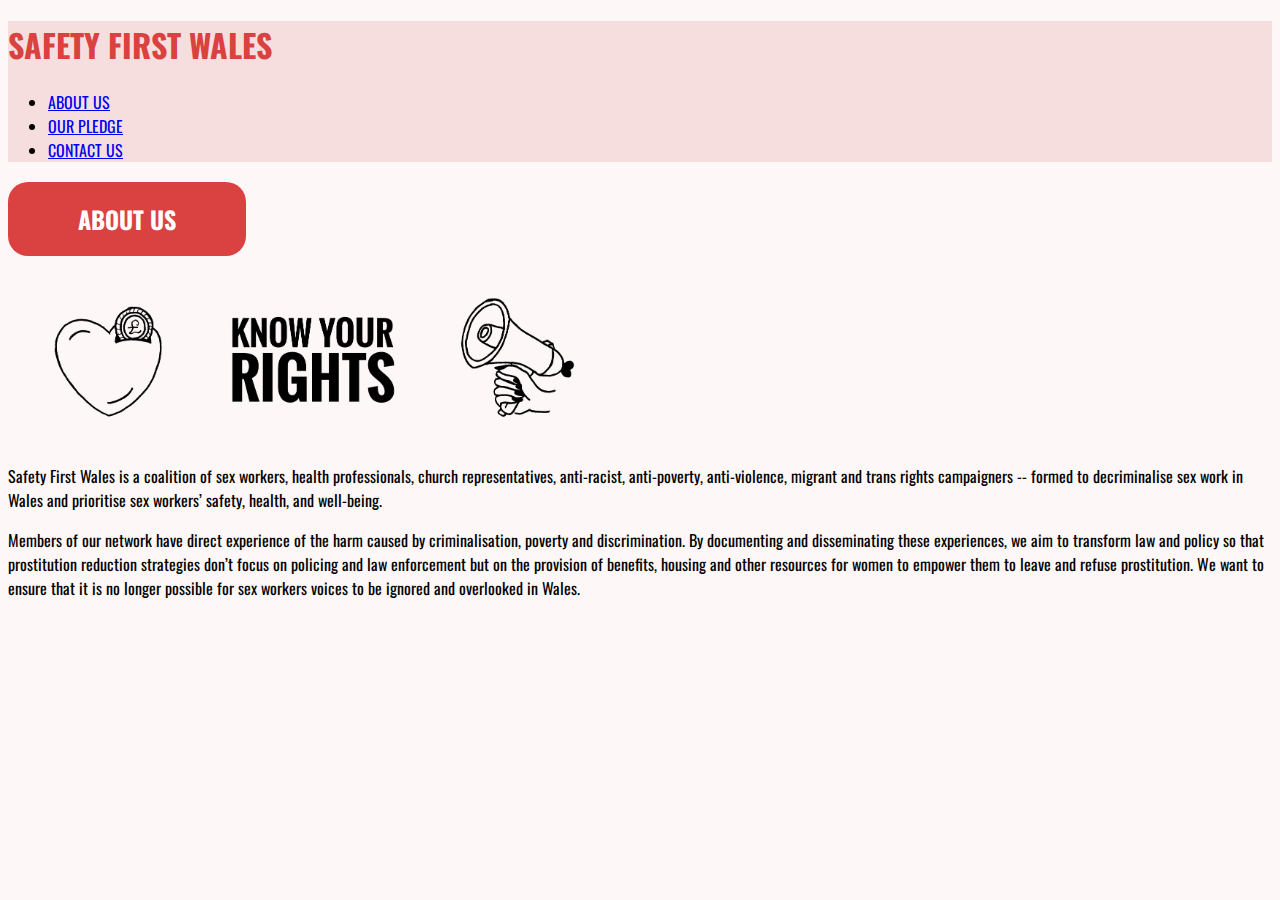
<file: about.html>
<!doctype html>
<html lang="en">
<head>
    <meta charset="UTF-8">
    <meta name="viewport"
          content="width=device-width, user-scalable=no, initial-scale=1.0, maximum-scale=1.0, minimum-scale=1.0">
    <meta http-equiv="X-UA-Compatible" content="ie=edge">
    <link href="https://cdn.jsdelivr.net/npm/bootstrap@5.0.2/dist/css/bootstrap.min.css" rel="stylesheet"
          integrity="sha384-EVSTQN3/azprG1Anm3QDgpJLIm9Nao0Yz1ztcQTwFspd3yD65VohhpuuCOmLASjC" crossorigin="anonymous">
    <link rel="preconnect" href="https://fonts.googleapis.com">
    <link rel="preconnect" href="https://fonts.gstatic.com" crossorigin>
    <link href="https://fonts.googleapis.com/css2?family=Oswald&display=swap" rel="stylesheet">
    <title>Safety First Wales: About Us</title>
    <link rel="stylesheet" href="style.css">
</head>
<body>
<nav class="d-flex navbar navbar-expand-lg navbar-light tertiary-background text-white align-items-around">
    <a href="index.html" class="site-title"><h1 class="mx-3 site-title">SAFETY FIRST WALES</h1></a>
    <ul class="navbar-nav">
        <li class="nav-item"><a href="about.html" class="nav-link active">ABOUT US</a></li>
        <li class="nav-item"><a href="pledge.html" class="nav-link">OUR PLEDGE</a></li>
        <li class="nav-item"><a href="#" class="nav-link">CONTACT US</a></li>
    </ul>
</nav>
<div class="container">
    <h2 class="mt-4 highlighted-title">ABOUT US</h2>
    <aside class="d-flex justify-content-center mt-0">
        <img src="images/ecp_placeholder_1.png" class="img-fluid about-us-image" />
        <img src="images/ecp_placeholder_2.png" class="img-fluid about-us-image" />
        <img src="images/ecp_placeholder_3.png" class="img-fluid about-us-image" />
    </aside>
    <p>
        Safety First Wales is a coalition of sex workers, health professionals, church representatives, anti-racist, anti-poverty, anti-violence, migrant and trans rights campaigners -- formed to decriminalise sex work in Wales and prioritise sex workers’ safety, health, and well-being.
    </p>
    <p>
        Members of our network have direct experience of the harm caused by criminalisation, poverty and discrimination.  By documenting and disseminating these experiences, we aim to transform law and policy so that prostitution reduction strategies don’t focus on policing and law enforcement but on the provision of benefits, housing and other resources for women to empower them to leave and refuse prostitution. We want to ensure that it is no longer possible for sex workers voices to be ignored and overlooked in Wales.
    </p>
</div>
</body>
</html>
</file>
<file: style.css>
:root {
    --primary-color: #FDF7F7;
    --secondary-color: #313638;
    --tertiary-color: #F7DEDE;
    --asset-color: #DA4242;
}

.asset-background {
    background-color: var(--asset-color);
}

.primary-color {
    color: var(--primary-color);
}

.secondary-background {
    background-color: var(--secondary-color);
}

.tertiary-background {
    background-color: var(--tertiary-color);
}

body {
    background-color: var(--primary-color);
    font-family: "Oswald", sans-serif;
}

.highlighted-title {
    background-color: var(--asset-color );
    padding: 0.8em;
    border-radius: 20px;
    color: white;
    max-width: 200px;
    text-align: center;
}

.site-title {
    color: var(--asset-color);
    text-decoration: none;
}

.site-title:visited {
    color: inherit;
    text-decoration: inherit;
}

.about-us-image {
    max-width: 200px;
}

.call-to-action {
    color: var(--asset-color);
}

.call-to-action:hover {
    color: var(--tertiary-color) !important;
}
</file>
